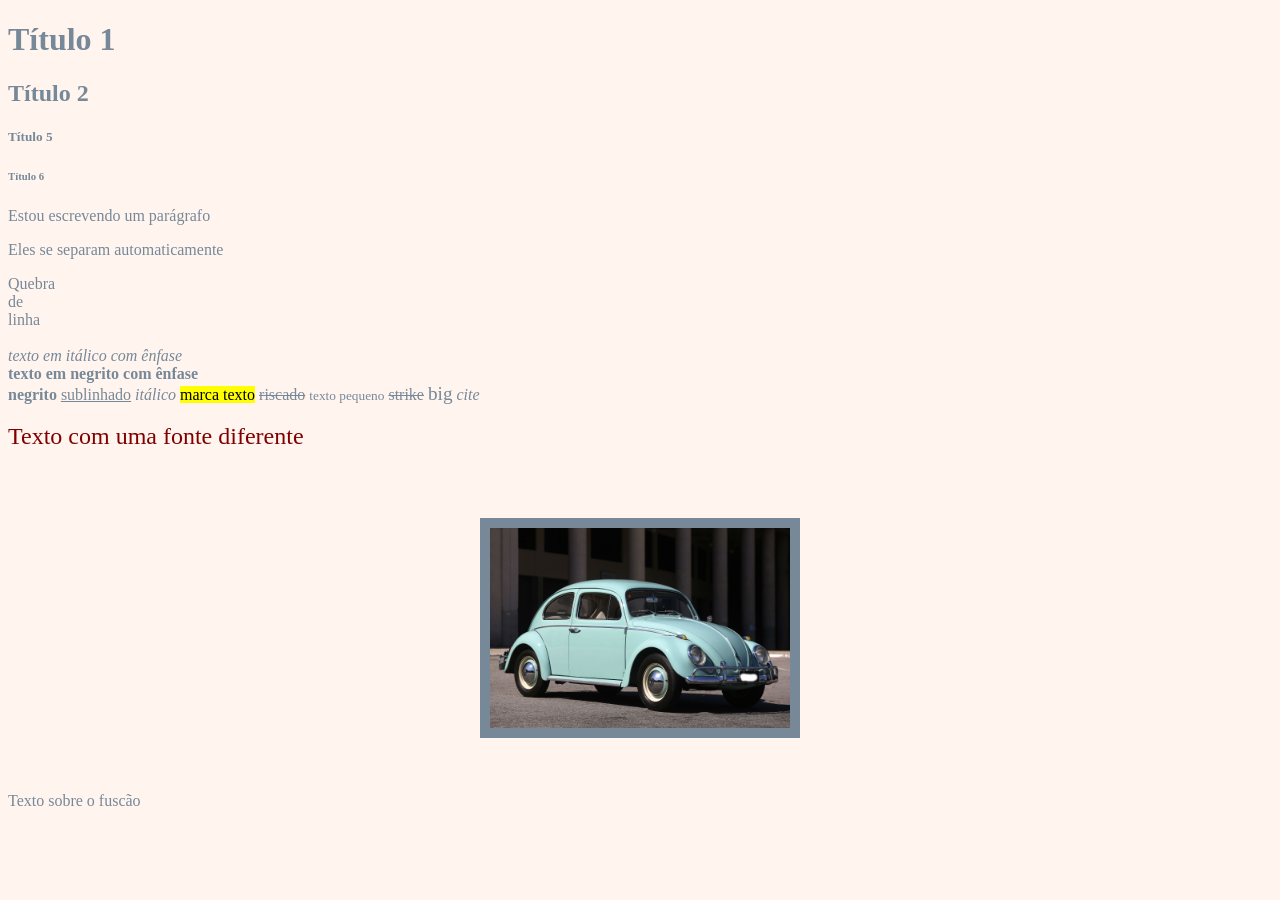
<file: Aula2/index.html>
<!DOCTYPE html>
<html lang="pt-br">
<head>
    <meta charset="UTF-8">
    <meta name="viewport" content="width=device-width, initial-scale=1.0">
    <title>Aula 2</title>
</head>
<body bgcolor="SeaShell" text = "LightSlateGrey">
    <!-- Linha de comentário em HTML-->
    <!-- Tag <h1> cabeçalho, vai do 1 ao 6-->
    <h1>Título 1</h1>
    <h2>Título 2</h2>
    <h5>Título 5</h5>
    <h6>Título 6</h6>

    <p>Estou escrevendo um parágrafo</p>
    <p>Eles se separam automaticamente</p>

    Quebra <br> de <br> linha <br><br>

    <!--Tags de formatação de texto-->
    <em>texto em itálico com ênfase</em> <br>
    <strong>texto em negrito com ênfase</strong> <br>
    <b>negrito</b>
    <u>sublinhado</u>
    <i>itálico</i>
    <mark>marca texto</mark>
    <del>riscado</del>
    <small>texto pequeno</small>
    <strike>strike</strike>
    <big>big</big>
    <cite>cite</cite>

    <br><br>

    <font size=5 color="#800000" face="Comic Sans MS">
        Texto com uma fonte diferente
    </font>
    <br><br>
    
    <center>
        <img src="fuscao.jpg" height="200" 
        border = 10 hspace = 50 vspace = 50
        alt="Fusca azul bebê"/>
    </center>
    Texto sobre o fuscão


</body>
</html>
</file>
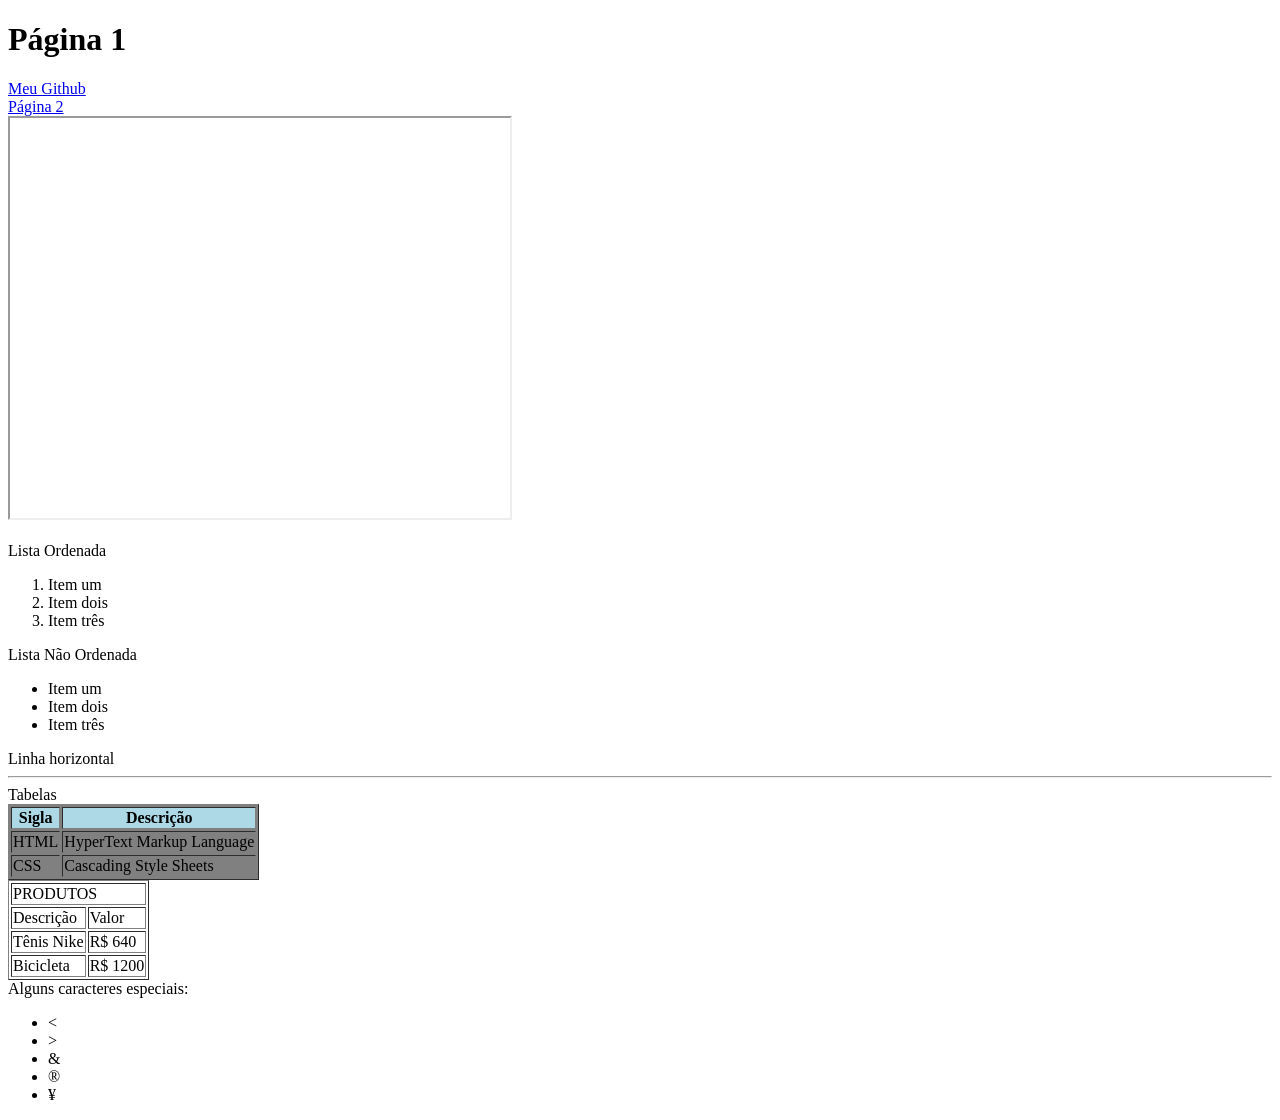
<file: Aula3/index.html>
<!DOCTYPE html>
<html lang="en">
<head>
    <meta charset="UTF-8">
    <meta name="viewport" content="width=device-width, initial-scale=1.0">
    <title>Aula 3</title>
</head>
<body>
    <h1>Página 1</h1>
    <a href="https://github.com/filipianiceto" target = "_blank">Meu Github</a>
    <br>
    <a href="pagina2.html">Página 2</a>
    <br>

    <iframe width="500" height="400" src="https://snake-game.io/"></iframe>
    
    <br><br>

    Lista Ordenada
    <ol>
        <li>Item um</li>
        <li>Item dois</li>
        <li>Item três</li>
    </ol>

    Lista Não Ordenada
    <ul>
        <li>Item um</li>
        <li>Item dois</li>
        <li>Item três</li>
    </ul>

    Linha horizontal
    <hr>

    Tabelas
    <table border=1 bgcolor="gray">
        <tr bgcolor="lightblue"> <!--tr: linha (row)-->
            <th>Sigla</th> <!--th: cabeçalho (header)-->
            <th>Descrição</th>
        </tr>
        <tr>
            <td>HTML</td>
            <td>HyperText Markup Language</td>
        </tr>
        <tr>
            <td>CSS</td>
            <td>Cascading Style Sheets</td>
        </tr>
    </table>

    <table border=1>
        <tr>
            <td colspan=2>PRODUTOS</td>
        </tr>
        <tr>
            <td>Descrição</td>
            <td>Valor</td>
        </tr>
        <tr>
            <td>Tênis Nike</td>
            <td>R$ 640</td>
        </tr>
        <tr>
            <td>Bicicleta</td>
            <td>R$ 1200</td>
        </tr>
    </table>

    Alguns caracteres especiais:
    <ul>
       <li>&lt</li>
       <li>&gt</li>
       <li>&amp</li>
       <li>&reg</li>
       <li>&yen</li>
       
    </ul>
    
</body>
</html>
</file>
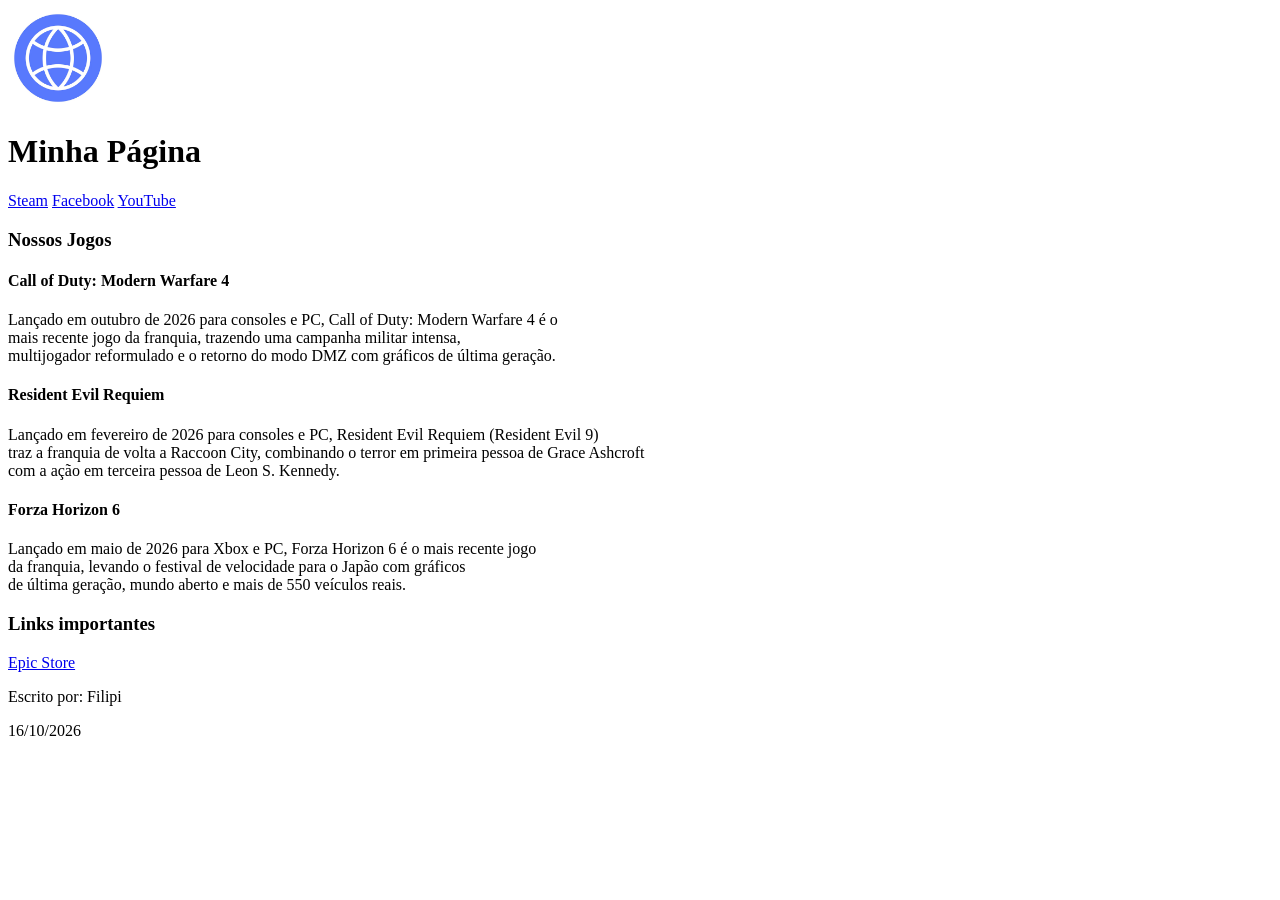
<file: Aula4/index.html>
<!DOCTYPE html>
<html lang="en">
<head>
    <meta charset="UTF-8">
    <meta name="viewport" content="width=device-width, initial-scale=1.0">
    <title>Document</title>
</head>
<body>
    <header>
        <img src="logo.avif" width="100">
        <h1>Minha Página</h1>
    </header>

    <nav>
        <a href="https://store.steampowered.com/">Steam</a>
        <a href="https://facebook.com">Facebook</a>
        <a href="https://youbute.com">YouTube</a>
    </nav>

    <article>
        <h3>Nossos Jogos</h3>

        <section>
            <h4>Call of Duty: Modern Warfare 4</h4>
            <p>Lançado em outubro de 2026 para consoles e PC, Call of Duty: Modern Warfare 4 é o 
                <br>mais recente jogo da franquia, trazendo uma campanha militar intensa, 
                <br>multijogador reformulado e o retorno do modo DMZ com gráficos de última geração.
            </p>
        </section>

        <section>
            <h4>Resident Evil Requiem</h4>
            <p>
                Lançado em fevereiro de 2026 para consoles e PC, Resident Evil Requiem (Resident Evil 9)
                <br> traz a franquia de volta a Raccoon City, combinando o terror em primeira pessoa de Grace Ashcroft
                <br> com a ação em terceira pessoa de Leon S. Kennedy.
            </p>
        </section>

        <section>
            <h4>Forza Horizon 6</h4>
            <p>
                Lançado em maio de 2026 para Xbox e PC, Forza Horizon 6 é o mais recente jogo 
                <br>da franquia, levando o festival de velocidade para o Japão com gráficos 
                <br>de última geração, mundo aberto e mais de 550 veículos reais.
            </p>
        </section>

    </article>

    <aside>
        <h3>Links importantes</h3>
        <a href="https://store.epicgames.com">Epic Store</a>
    </aside>

    <footer>
        <p>Escrito por: Filipi</p>
        <time datetime="16-10-2026 17:30">16/10/2026</time>
    </footer>

</body>
</html>
</file>
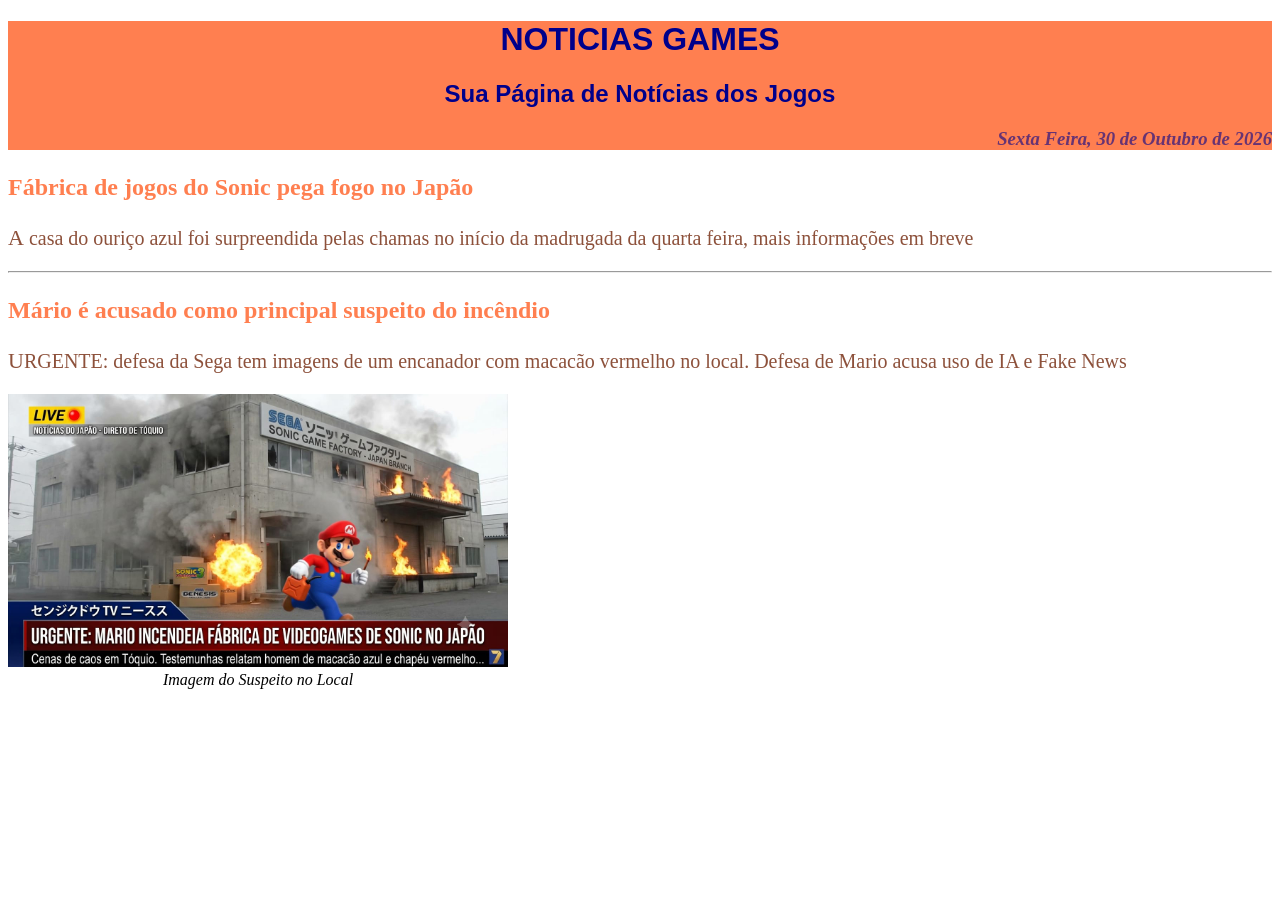
<file: Aula5/index.html>
<!DOCTYPE html>
<html lang="pt-br">
<head>
    <meta charset="UTF-8">
    <meta name="viewport" content="width=device-width, initial-scale=1.0">
    <link href="style.css" rel="stylesheet" type="text/css" />
    <title>Aula 6</title>
</head>
<body>
    <div id="cabecalho">
        <h1>NOTICIAS GAMES</h1>
        <h2>Sua Página de Notícias dos Jogos</h2>
        <h3>Sexta Feira, 30 de Outubro de 2026</h3>
    </div>

    <p class="titulo">Fábrica de jogos do Sonic pega fogo no Japão</p>
    <p class="materia">A casa do ouriço azul foi surpreendida pelas chamas no início da madrugada da quarta feira, mais informações em breve</p>
    <hr>

    <p class="titulo">Mário é acusado como principal suspeito do incêndio</p>
    <p class="materia">URGENTE: defesa da Sega tem imagens de um encanador com macacão vermelho no local. Defesa de Mario acusa uso de IA e Fake News</p>

    <div id="div_imagem">
        <img  id="foto_noticia" src="noticia.jpeg">
        <br>
        Imagem do Suspeito no Local
    </div>
</body>
</html>
</file>
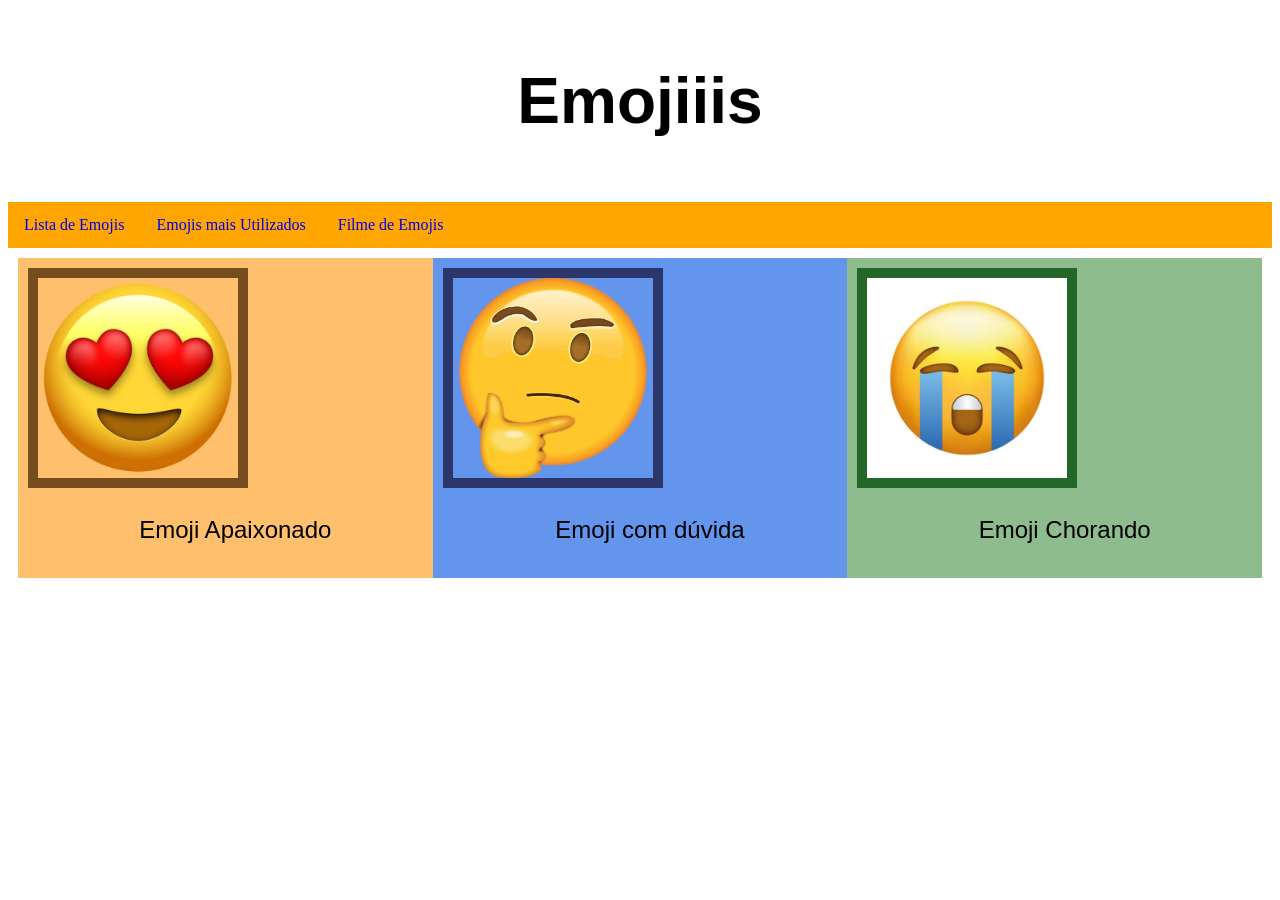
<file: Aula7/index.html>
<!DOCTYPE html>
<html lang="pt-br">
<head>
    <meta charset="UTF-8">
    <meta name="viewport" content="width=device-width, initial-scale=1.0">
    <title>Aula 7</title>
    <link rel="stylesheet" href="style.css">
</head>
<body>
    <h1><p>Emojiiis</p></h1>

    <nav class="topnav">
        <a href="https://emojiterra.com/pt/lista-emojis/">Lista de Emojis</a>
        <a href="https://g1.globo.com/tecnologia/noticia/2026/08/19/emojis-mais-populares.ghtml">Emojis mais Utilizados</a>
        <a href="https://www.imdb.com/pt/title/tt4877122/">Filme de Emojis</a>
    </nav>

    <div class="container">
        <div class = "column" id = "emoji_1">
            <img src="imagem1.png">
            <p>Emoji Apaixonado</p>
        </div>

        <div class="column" id = "emoji_2">
            <img src="imagem2.webp">
            <p>Emoji com dúvida</p>
        </div>

        <div class ="column" id = "emoji_3">
            <img src="imagem3.avif">
            <p>Emoji Chorando</p>
        </div>
    </div>
</body>
</html>
</file>
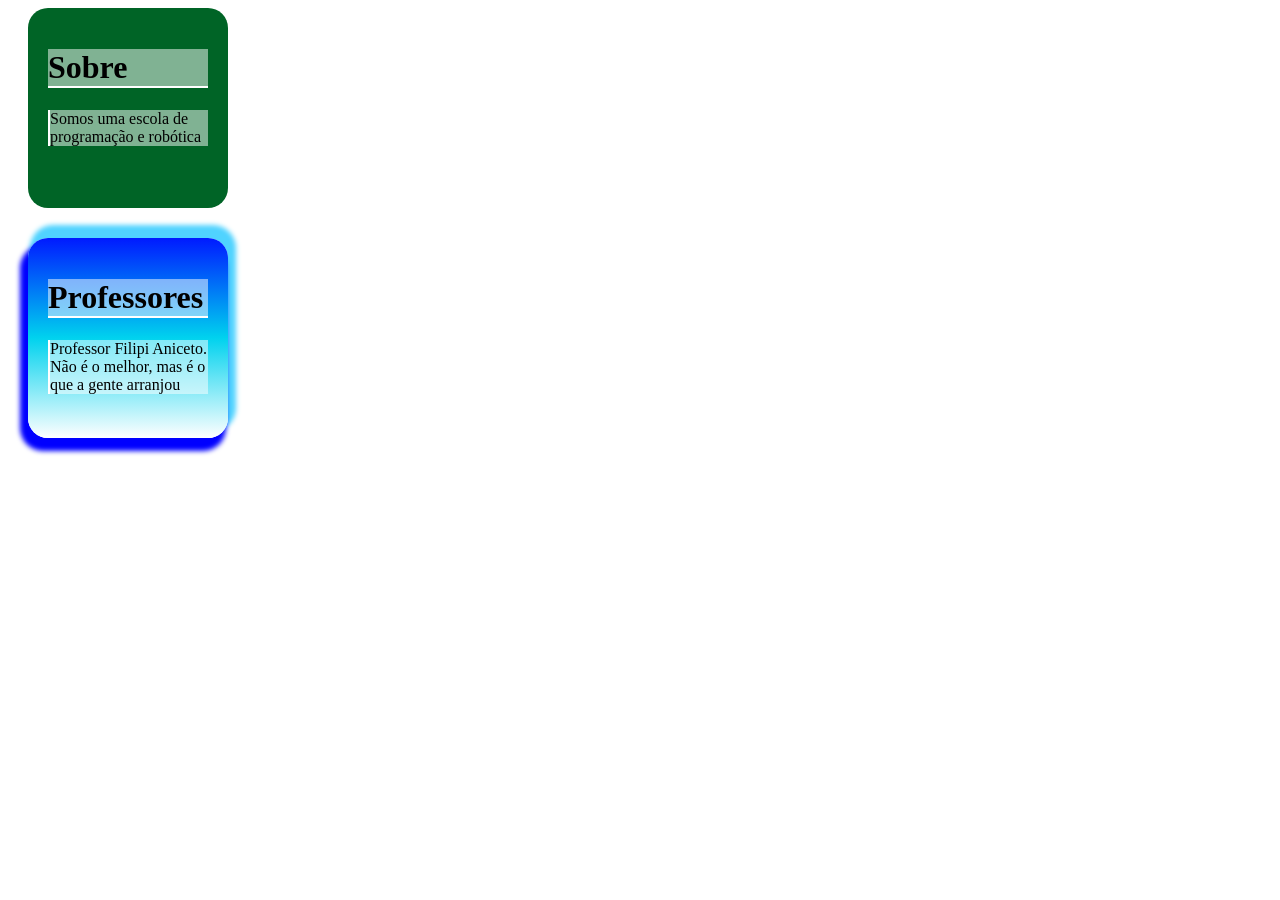
<file: Aula8/index.html>
<!DOCTYPE html>
<html lang="pt-br">
<head>
    <meta charset="UTF-8">
    <meta name="viewport" content="width=device-width, initial-scale=1.0">
    <title>Aula 8</title>
    <link rel="stylesheet" href="style.css">
</head>
<body>
    <div id="box">
        <h1>Sobre</h1>
        <p>Somos uma escola de programação e robótica</p>
    </div>

    <div id="box2">
        <h1>Professores</h1>
        <p>Professor Filipi Aniceto. Não é o melhor, mas é o que a gente arranjou</p>
    </div>
</body>
</html>
</file>
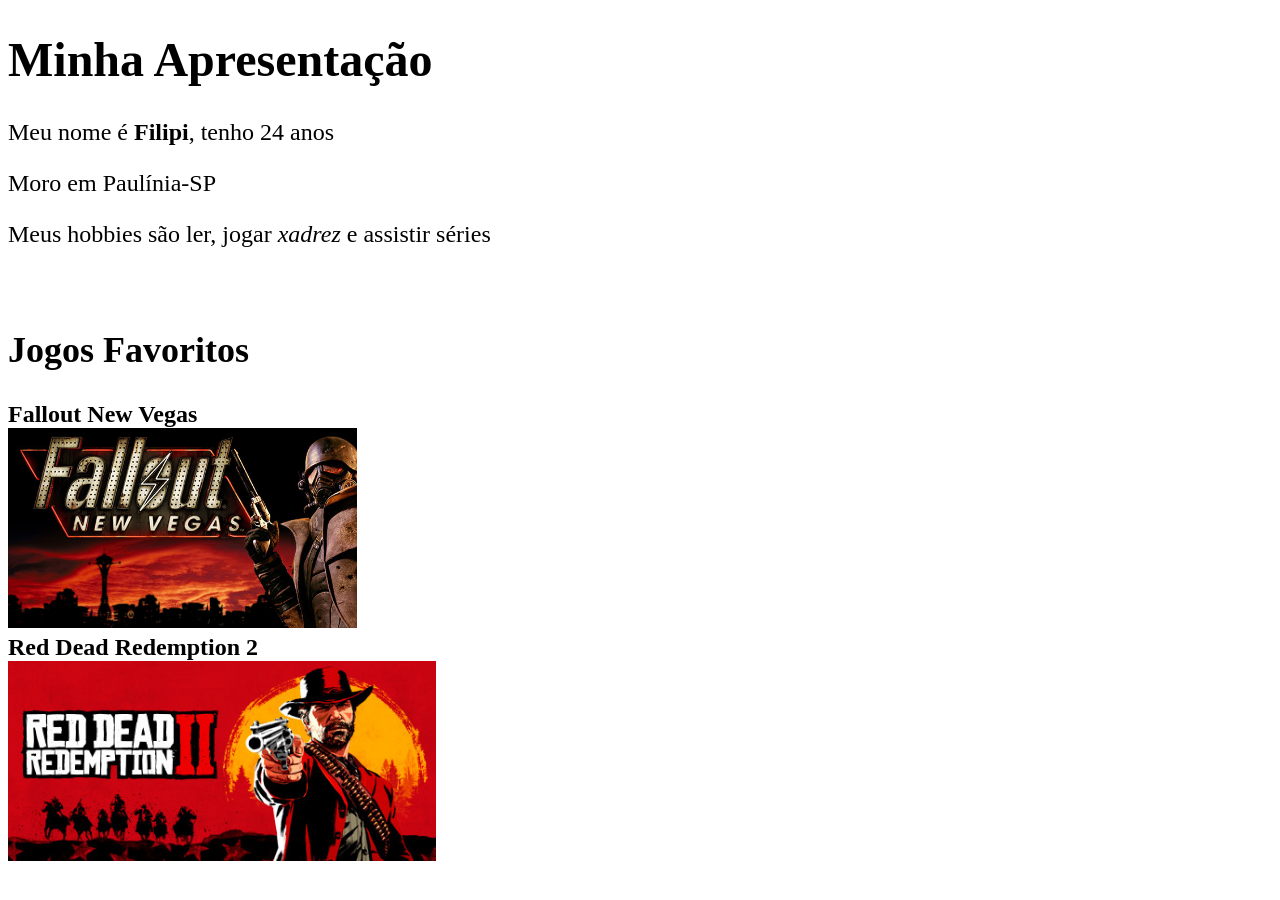
<file: Aula2/desafio.html>
<!DOCTYPE html>
<html lang="en">
<head>
    <meta charset="UTF-8">
    <meta name="viewport" content="width=device-width, initial-scale=1.0">
    <title>Apresentacao</title>
</head>
<body>
    <font size = 5>
        <h1>Minha Apresentação</h1>
        <p>Meu nome é <b>Filipi</b>, tenho 24 anos </p>
        <p>Moro em Paulínia-SP</p>
        <p>Meus hobbies são ler, jogar <i>xadrez</i> e assistir séries</p>
        <br>
        <h2>Jogos Favoritos</h2>
        <strong>Fallout New Vegas</strong>
        <br>
        <img src="fallout_nv.jpg" height="200">
        <br>
        <strong>Red Dead Redemption 2</strong>
        <br>
        <img src="rdr2.jpg" height="200">

    </font>
</body>
</html>
</file>
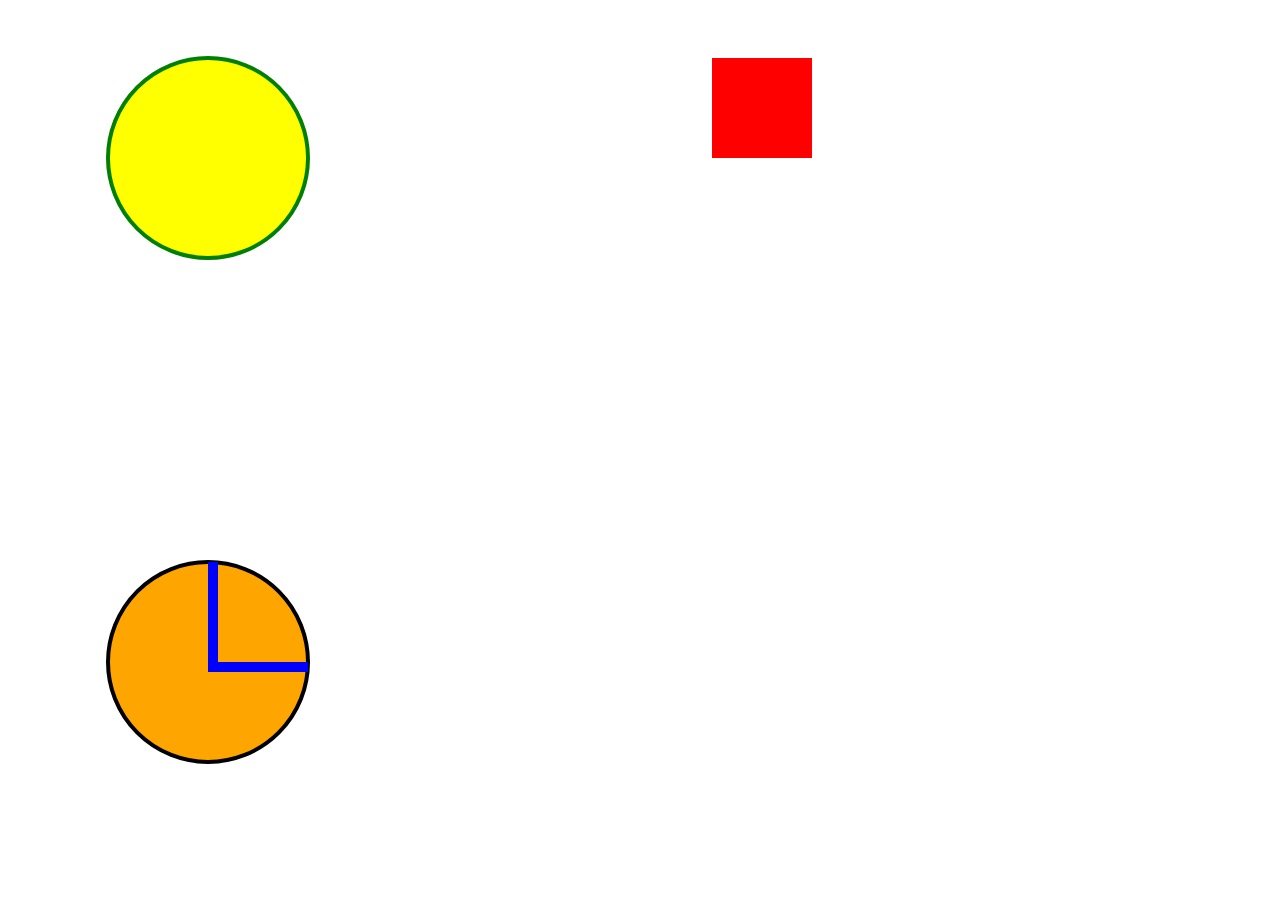
<file: Aula4/vetores.html>
<!DOCTYPE html>
<html lang="en">
<head>
    <meta charset="UTF-8">
    <meta name="viewport" content="width=device-width, initial-scale=1.0">
    <title>Vetores</title>
</head>
<body>
    <svg width="500" height="500">
        <circle cx="200" cy="150" r="100" stroke="green" stroke-width="4" fill="yellow"/>
    </svg>

    <svg width="500" height="500">
        <rect x="200" y="50" width="100" height="100" fill="red"/>
    </svg>

    <svg width="500" height="300">
        <circle cx="200" cy="150" r="100" stroke="black" stroke-width="4" fill="orange"/>
        <rect x="200" y="150" width="100" height="10" fill="blue"/>
        <rect x="200" y="50" width="10" height="100" fill="blue"/>
    </svg>
</body>
</html>
</file>
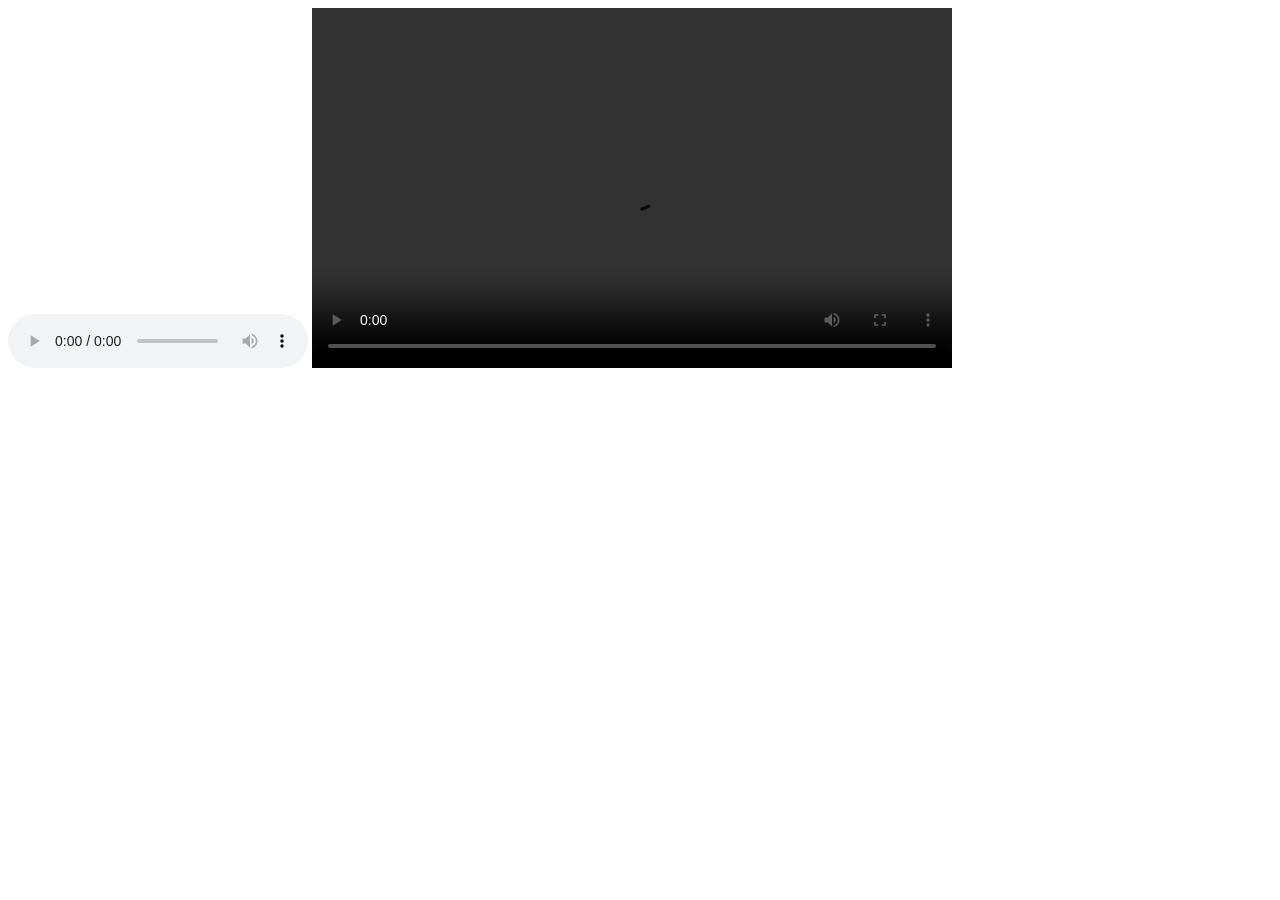
<file: Aula4/video.html>
<!DOCTYPE html>
<html lang="en">
<head>
    <meta charset="UTF-8">
    <meta name="viewport" content="width=device-width, initial-scale=1.0">
    <title>Video</title>
</head>
<body>
    <audio controls>
        <source src="videoplayback.m4a" type="audio/mpeg">
        Seu navegador não suporta a tag de vídeo
    </audio>

    <video width="640" height="360" controls>
        <source src="videoplayback.mp4" type="video/mp4">
        Seu navegador não suporta a tag de vídeo
    </video>
</body>
</html>
</file>
<file: Aula5/style.css>
#cabecalho{
    text-align: right;
    font-style: italic;
    color: rgba(0, 0, 139, 0.596);
    background-color: coral;
}

h1, h2{
    text-align: center;
    color: darkblue;
    font-family: Impact, Haettenschweiler, 'Arial Narrow Bold', sans-serif;
    font-style: normal;
}

.titulo{
    color: coral;
    font-size: 24px;
    font-weight: bolder;
}

.materia{
    color: rgb(141, 81, 59);
    font-size: 20px;
}

.materia::first-letter{
    color: rgb(141, 81, 59);
    font-size: 22px;
}

#foto_noticia{
    width: 100%;

}

#div_imagem{
    width: 500px;
    text-align: center;
    font-style: italic;
}

#foto_noticia:hover{
    filter:grayscale(100%)
}
</file>
<file: Aula7/style.css>
img{
    width:200px;
}

img[src="imagem1.png"]{
    border: 10px solid rgb(117, 77, 31);
}

img[src="imagem2.webp"]{
    border: 10px solid rgb(45, 54, 107);
}

img[src="imagem3.avif"]{
    border: 10px solid rgb(35, 104, 41);
}

p{
    font-size: 2em;
    font-family: Verdana, Geneva, Tahoma, sans-serif;
}

.container{
    display: flex;
}

.column{
    float: left;
    width: 33.33%;
}

div{
    align-items: center;/* centraliza os itens da div*/
    padding: 10px;
}

div>p{
    padding-left: 20px;
    font-size: 1.5em;
    text-align: center
}

#emoji_1{
    background-color: rgb(255, 192, 110);
}

#emoji_2{
    background-color: cornflowerblue;
}

#emoji_3{
    background-color: darkseagreen;
}

h1{
    text-align: center;
}

.topnav{
    overflow: hidden;
    background-color: orange;
}

.topnav a{
    float: left;
    display: blocks;
    text-align: center;
    padding: 14px 16px;
    text-decoration: none;
}

.topnav a:hover{
    background-color:rgb(255, 197, 89);
}
</file>
<file: Aula8/style.css>
#box{
    margin-left: 20px;
    width: 200px;
    height: 200px;
    background-color: rgb(0, 100, 38);
    padding: 20px;
    border-radius: 20px;
    box-sizing: border-box;
    transition: background 3s, width 5s, height 1s;
}

#box:hover{
    width: 500px;
    height: 300px;
    background: rgb(53, 107, 255);
}

#box h1{
    background-color: rgba(255,255,255,0.5);
    border-bottom: 2px solid white;
}

#box p{
    background-color: rgba(255,255,255,0.5);
    border-left: 2px solid white;
}

/*box2*/

#box2{
    margin-top: 30px;
    margin-left: 20px;
    width: 200px;
    height: 200px;
    padding: 20px;
    border-radius: 20px;
    box-sizing: border-box;
    background: linear-gradient(rgb(0, 26, 255),rgb(0, 210, 238), rgb(255, 255, 255));
    box-shadow: -5px 10px 5px 3px blue,
                5px  -10px 5px 3px rgb(80, 211, 255);
    animation: animacao 5s 2s infinite alternate;
    position: relative;
}

#box2 h1{
    background-color: rgba(255,255,255,0.5);
    border-bottom: 2px solid white;
}

#box2 p{
    background-color: rgba(255,255,255,0.5);
    border-left: 2px solid white;
}

@keyframes animacao{
    0%{
        border-radius: 20px;
        top: 0px;
        left: 0px;
    }
    50%{
        border-radius: 200px;
        top: 100px;
        left: 100px;
    }
    100%{
        border-radius: 20px;
        top: 0px;
        left: 200px;
    }
}
</file>
